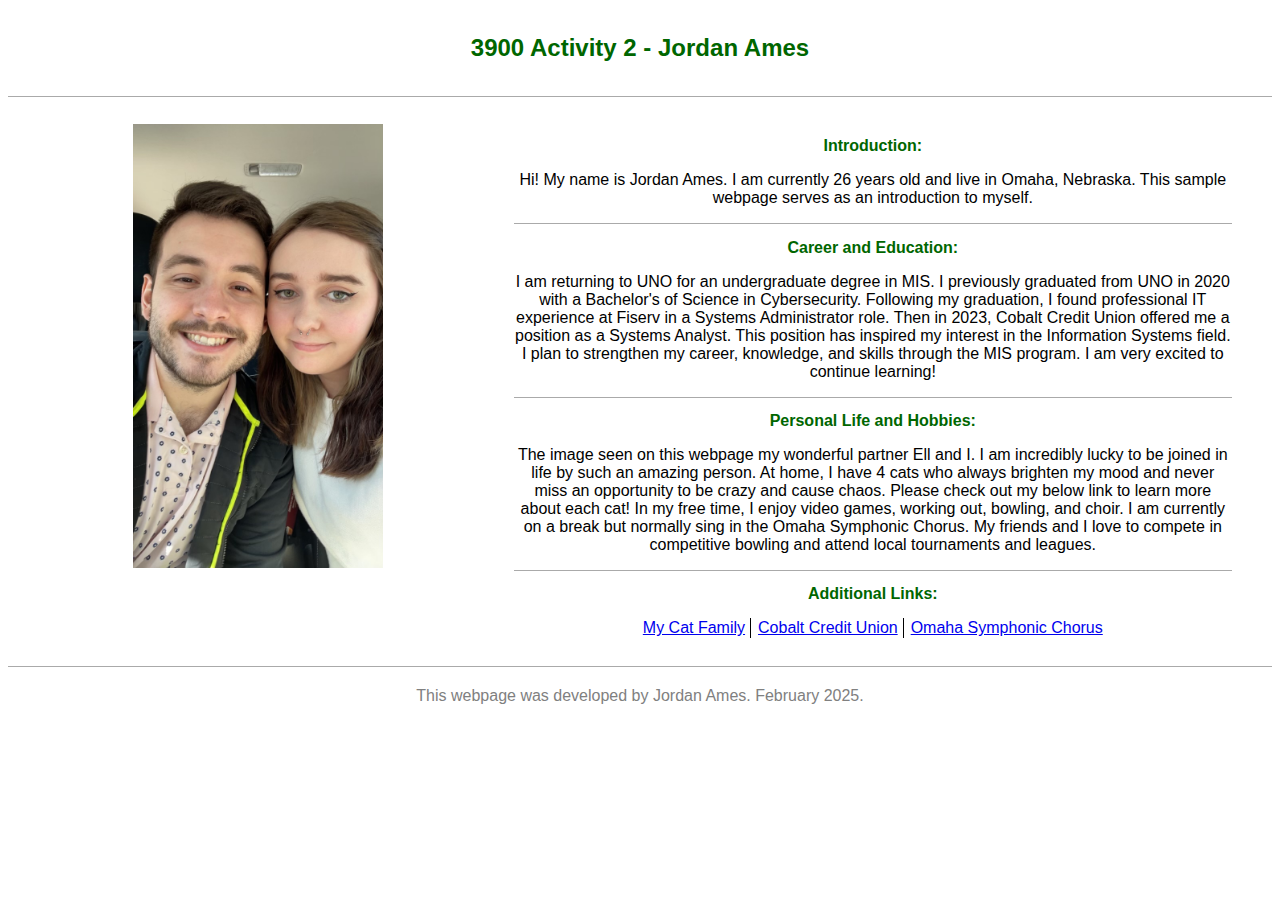
<file: index.html>
<!DOCTYPE html>
<html lang="en">
<!-- Link to custom CSS stylesheet -->
<link href="css/stylesheet.css" rel="stylesheet" type="text/css" media="screen,projection" >
<head>
	<meta charset="UTF-8">
	<title>3900 Activity 2 - Jordan Ames</title>
	<meta name="viewport" content="width=device-width, initial-scale=1.0">
</head>
<body>
<br>

<!-- Page Title -->
<header>
	<h1 id="pageTitle">3900 Activity 2 - Jordan Ames</h1>
</header>

<br>
<hr>
<br>

	<!-- The following div structure creates a 40:60 split column-based body. Still needs work for mobile device compatibility -->
	<div id="divTable">
		<div id="divTableRow">
			<div id="leftDiv">
				<section>
					<img class="profilePic" src="img/profile.jpeg"/>
				</section>
			</div>
			<div id="rightDiv">
				<section>
					<h2>Introduction:</h2>
					<p>
						Hi! My name is Jordan Ames. 
						I am currently 26 years old and live in Omaha, Nebraska.
						This sample webpage serves as an introduction to myself.
					</p>
					<hr>
					<h2>Career and Education:</h2>
					<p>
						I am returning to UNO for an undergraduate degree in MIS. 
						I previously graduated from UNO in 2020 with a Bachelor's of Science in Cybersecurity.
						Following my graduation, I found professional IT experience at Fiserv in a Systems Administrator role.
						Then in 2023, Cobalt Credit Union offered me a position as a Systems Analyst.
						This position has inspired my interest in the Information Systems field.
						I plan to strengthen my career, knowledge, and skills through the MIS program.
						I am very excited to continue learning!
					</p>
					<hr>
					<h2>Personal Life and Hobbies:</h2>
					<p>
						The image seen on this webpage my wonderful partner Ell and I. 
						I am incredibly lucky to be joined in life by such an amazing person. 
						At home, I have 4 cats who always brighten my mood and never miss an opportunity to be crazy and cause chaos. 
						Please check out my below link to learn more about each cat! 
						In my free time, I enjoy video games, working out, bowling, and choir. 
						I am currently on a break but normally sing in the Omaha Symphonic Chorus.
						My friends and I love to compete in competitive bowling and attend local tournaments and leagues.
					<p>
					<hr>
					<h2>Additional Links:</h2>
					<table id="linkTable">
						<tr>
							<td class="notLastLink"><a href="cats.html">My Cat Family</a></td>
							<td class="notLastLink"><a href="https://cobaltcu.com/" target="_blank">Cobalt Credit Union</a></td>
							<td class="lastLink"><a href="https://www.omahasymphonicchorus.org/" target="_blank">Omaha Symphonic Chorus</a></td>
						</tr>
					</table>
				</section>
			</div>
		</div>
	</div>
<br>
<hr>

<footer id="pageFooter">This webpage was developed by Jordan Ames. February 2025.</footer>

</body>
</html>
</file>
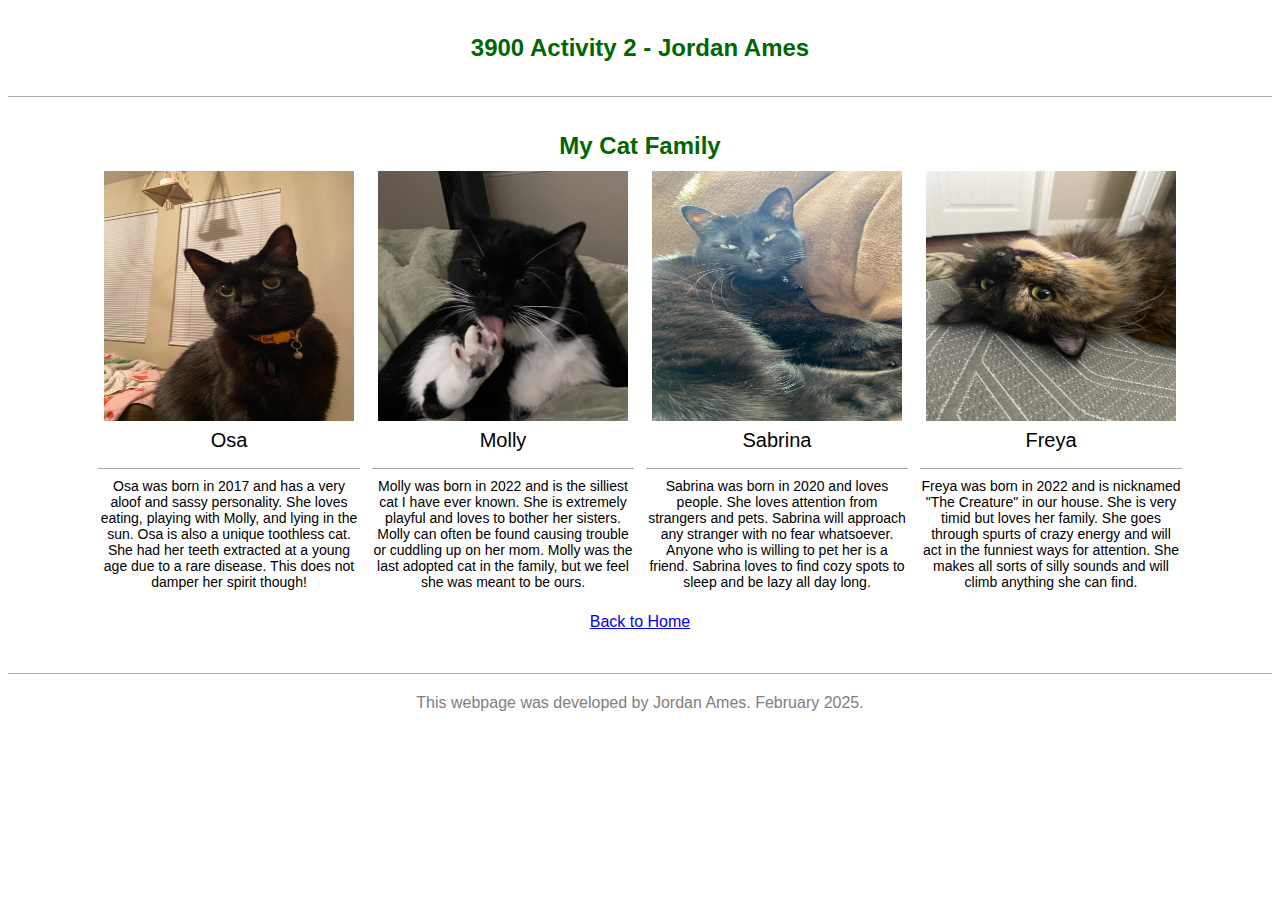
<file: cats.html>
<!DOCTYPE html>
<html lang="en">
<link href="css/stylesheet.css" rel="stylesheet" type="text/css" media="screen,projection" >
<head>
	<meta charset="UTF-8">
	<title>3900 Activity 2 - Jordan Ames</title>
	<meta name="viewport" content="width=device-width, initial-scale=1.0">
</head>
<body>
<br>

<!-- Page Title -->
<header>
	<h1 id="pageTitle">3900 Activity 2 - Jordan Ames</h1>
</header>

<br>
<hr>
<br>

<h1 id="pageTitle">My Cat Family</h1>

<div>
	<section>
		<!-- Images, captions, and bios of cats are arranged in a table for easy alignment -->
		<table id="catTable">
			<tr>
				<td><img class="catPic" src="img/osa.jpeg"/></td>
				<td><img class="catPic" src="img/molly.jpeg"/></td>
				<td><img class="catPic" src="img/sabrina.jpeg"/></td>
				<td><img class="catPic" src="img/freya.jpeg"/></td>
			</tr>
			<tr>
				<td class="catNames">Osa</td>
				<td class="catNames">Molly</td>
				<td class="catNames">Sabrina</td>
				<td class="catNames">Freya</td>
			</tr>
			<tr>
				<td class="catBios"><hr>Osa was born in 2017 and has a very aloof and sassy personality. She loves eating, playing with Molly, and lying in the sun. Osa is also a unique toothless cat. She had her teeth extracted at a young age due to a rare disease. This does not damper her spirit though!</td>
				<td class="catBios"><hr>Molly was born in 2022 and is the silliest cat I have ever known. She is extremely playful and loves to bother her sisters. Molly can often be found causing trouble or cuddling up on her mom. Molly was the last adopted cat in the family, but we feel she was meant to be ours.</td>
				<td class="catBios"><hr>Sabrina was born in 2020 and loves people. She loves attention from strangers and pets. Sabrina will approach any stranger with no fear whatsoever. Anyone who is willing to pet her is a friend. Sabrina loves to find cozy spots to sleep and be lazy all day long.</td>
				<td class="catBios"><hr>Freya was born in 2022 and is nicknamed "The Creature" in our house. She is very timid but loves her family. She goes through spurts of crazy energy and will act in the funniest ways for attention. She makes all sorts of silly sounds and will climb anything she can find.</td>
			</tr>
		</table>
	</section>
		
	<a class="homeLink" href="index.html"><p>Back to Home</p></a>
</div>

<br>
<hr>

<footer id="pageFooter">This webpage was developed by Jordan Ames. February 2025.</footer>

</body>
</html>
</file>
<file: css/stylesheet.css>
/* Tag styling section */
hr {
       display: block;
       position: relative;
       padding: 0;
       margin: 8px auto;
       height: 0;
       width: 100%;
       max-height: 0;
       font-size: 1px;
       line-height: 0;
       clear: both;
       border: none;
       border-top: 1px solid #aaaaaa;
       border-bottom: 1px solid #ffffff;
}
 
h2 {
	font-family: 'Helvetica', sans-serif;
	font-size: 16px;
	color: #006600;
}

p {
	font-family: 'Helvetica', sans-serif;
	font-size: 16px;
}

a {
	font-family: 'Helvetica', sans-serif;
	font-size: 16px;
	text-align: center;
}

/* ID styling section */
#pageTitle  {
	font-family: 'Helvetica', sans-serif;
	margin: 10px 0;
	font-size: 24px;
	font-weight: bold;
	line-height: 1;
	text-align: center;
	color: #006600;
}

#pageFooter  {
	font-family: 'Helvetica', sans-serif;
	padding-top: 10px;
	margin: 10px 0;
	font-size: 16px;
	line-height: 1;
	text-align: center;
	color: gray;
}

#divTable {
	width: 100%;
	display: table;
}

#divTableRow {
	display: table-row;
}
 
#leftDiv {
	width: 40%;
	display: table-cell;
	border-right: thick solid #ffffff;
}
 
#rightDiv {
	width: 60%;
	display: table-cell;
	text-align: center;
	vertical-align: middle;
	padding-right: 40px;
}

#linkTable {
	margin-left: auto;
	margin-right: auto;
}

#catTable {
	margin-left: auto;
	margin-right: auto;
}

/* Class styling section */
.profilePic {
	display: block;
	margin-left: auto;
	margin-right: auto;
	width: 50%;
	height: 50%;
}

.notLastLink {
	border-right: solid;
	border-right-width: 1px;
	padding-right: 5px;
	padding-left: 5px;
}

.lastLink {
	padding-right: 5px;
	padding-left: 5px;
}

.catPic {
	width: 250px;
	height: 250px;
	padding-left: 10px;
	padding-right: 10px;
}

.catNames {
	font-family: 'Helvetica', sans-serif;
	font-size: 20px;
	text-align: center;
}

.catBios {
	font-family: 'Helvetica', sans-serif;
	font-size: 14px;
	text-align: center;
	padding: 5px;
	width: 250px;
	height: 130px;
}

.homeLink {
	margin-left: auto;
	margin-right: auto;
}
</file>
